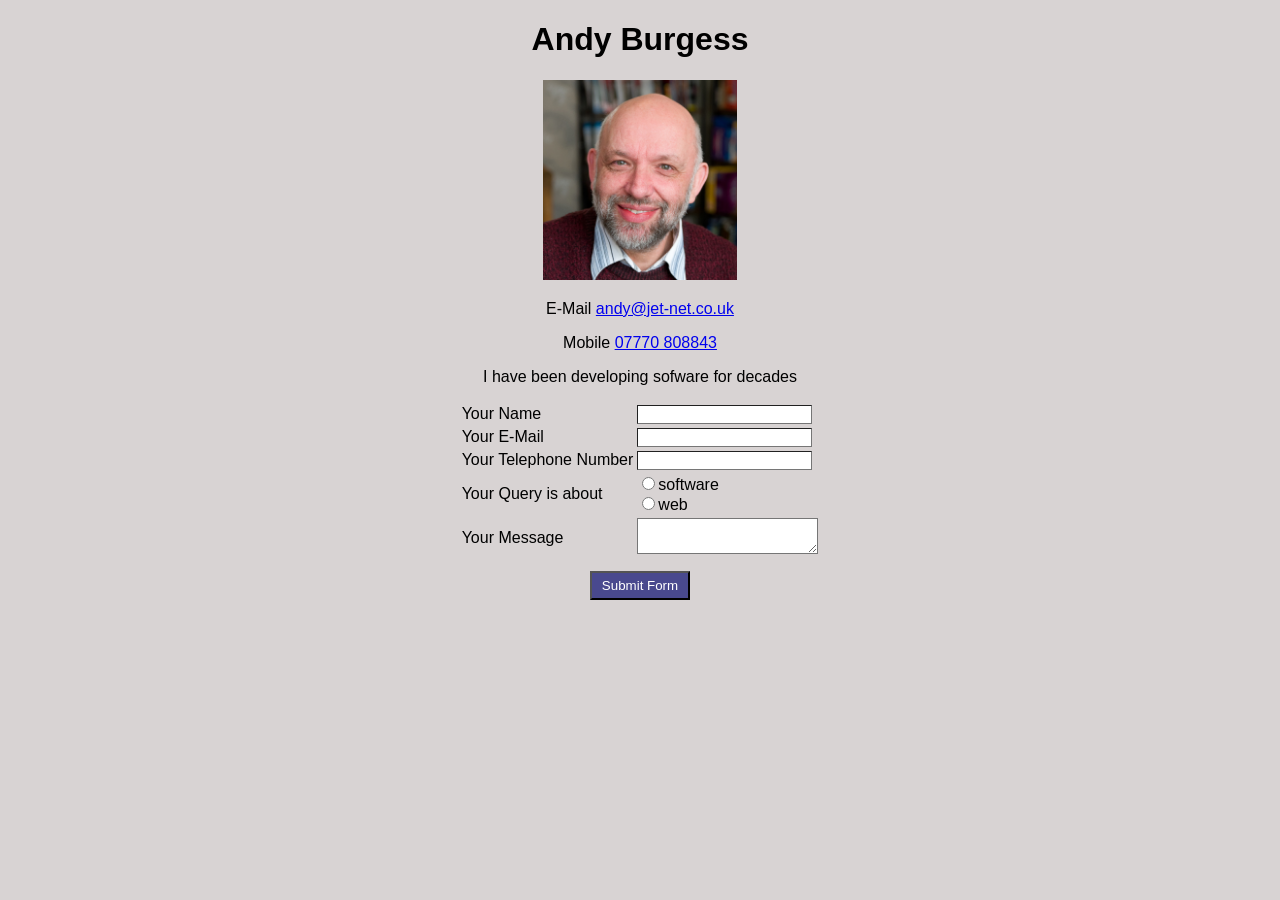
<file: week1/index.html>
<!doctype html>
<html lang="en">
  <head>
    <meta charset="UTF-8" />
    <meta name="viewport" content="width=device-width, initial-scale=1.0" />
    <title>Andy Burgess</title>
    <link rel="stylesheet" href="css/style.css" />
  </head>
  <body>
    <h1>Andy Burgess</h1>
    <section id="photo">
      <p><img src="IMGP8257.jpg" alt="A picture of Andy" /></p>
    </section>
    <section id="contact">
      <p>E-Mail <a href="mailto:andy@jet-net.co.uk">andy@jet-net.co.uk</a></p>
      <p>Mobile <a href="tel:+447770808843">07770 808843</a></p>
    </section>
    <section id="bio">
      <p>I have been developing sofware for decades</p>
    </section>
    <section id="contact-form">
      <form action="">
        <table>
          <tr>
            <td><label for="name">Your Name</label></td>
            <td><input type="text" name="name" id="name" /></td>
          </tr>
          <tr>
            <td><label for="email">Your E-Mail</label></td>
            <td><input type="email" name="email" id="email" /></td>
          </tr>
          <tr>
            <td><label for="telephone">Your Telephone Number</label></td>
            <td><input type="tel" name="telephone" id="telephone" /></td>
          </tr>
          <tr>
            <td><label for="query">Your Query is about</label></td>
            <td>
              <input
                type="radio"
                name="query"
                id="query-software"
              />software<br />
              <input type="radio" name="query" id="query-web" />web<br />
            </td>
          </tr>
          <tr>
            <td><label for="message">Your Message</label></td>
            <td><textarea name="message" id="message"></textarea></td>
          </tr>
        </table>
        <button type="submit">Submit Form</button>
      </form>
    </section>
  </body>
</html>
</file>
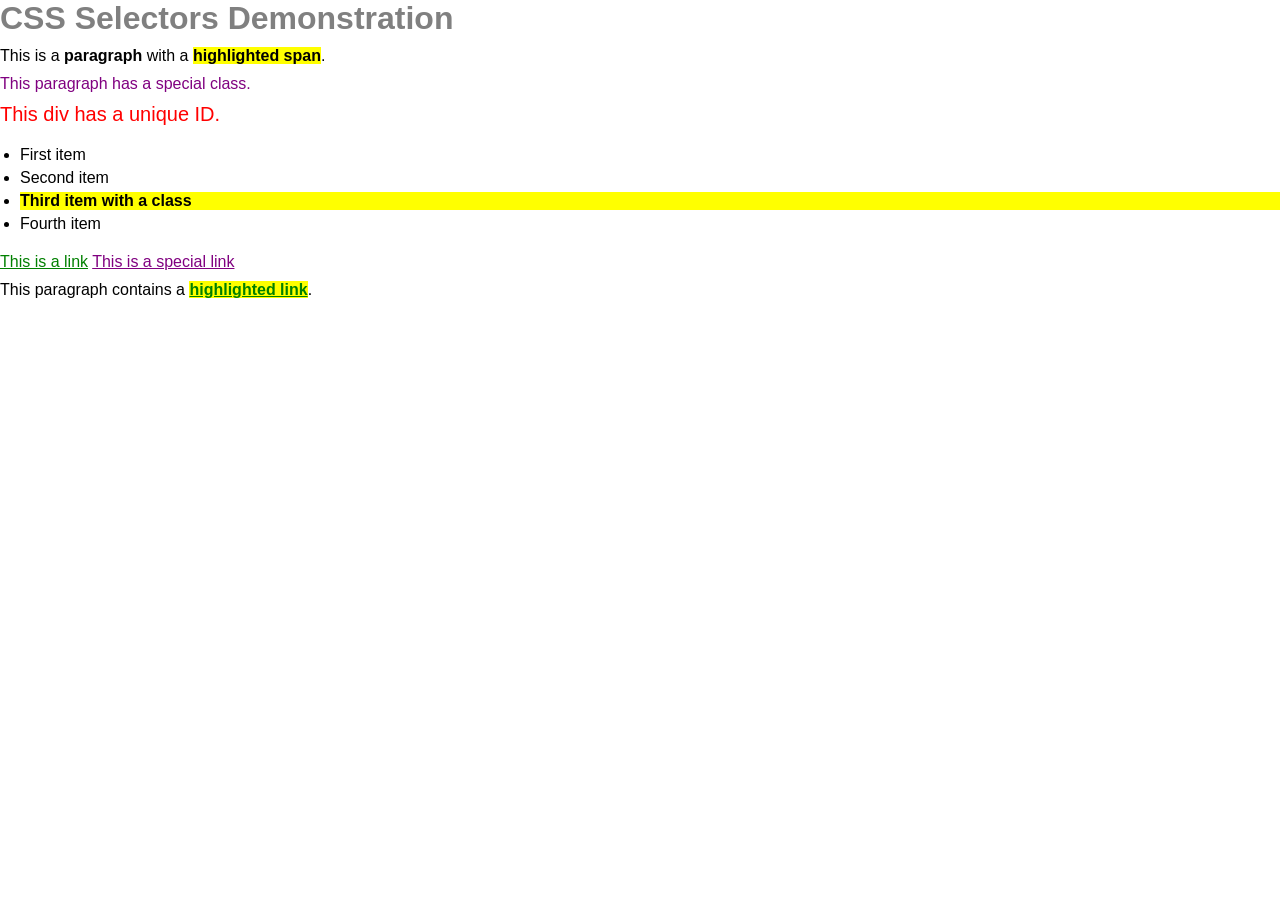
<file: week1/W1S3_6_exercise/index.htm>
<!doctype html>
<html lang="en">
  <head>
    <meta charset="UTF-8" />
    <meta name="viewport" content="width=device-width, initial-scale=1.0" />
    <title>CSS Selectors Example</title>
    <link rel="stylesheet" href="style.css" />
  </head>

  <body>
    <h1 class="new">CSS Selectors Demonstration</h1>

    <p>
      This is a <strong>paragraph</strong> with a
      <span class="highlight">highlighted span</span>.
    </p>

    <p class="special">This paragraph has a special class.</p>

    <div id="uniqueDiv">This div has a unique ID.</div>

    <ul>
      <li>First item</li>
      <li>Second item</li>
      <li class="highlight">Third item with a class</li>
      <li>Fourth item</li>
    </ul>

    <a href="#">This is a link</a>

    <a href="#" class="special">This is a special link</a>

    <p>
      This paragraph contains a
      <a href="#" class="highlight">highlighted link</a>.
    </p>
  </body>
</html>
</file>
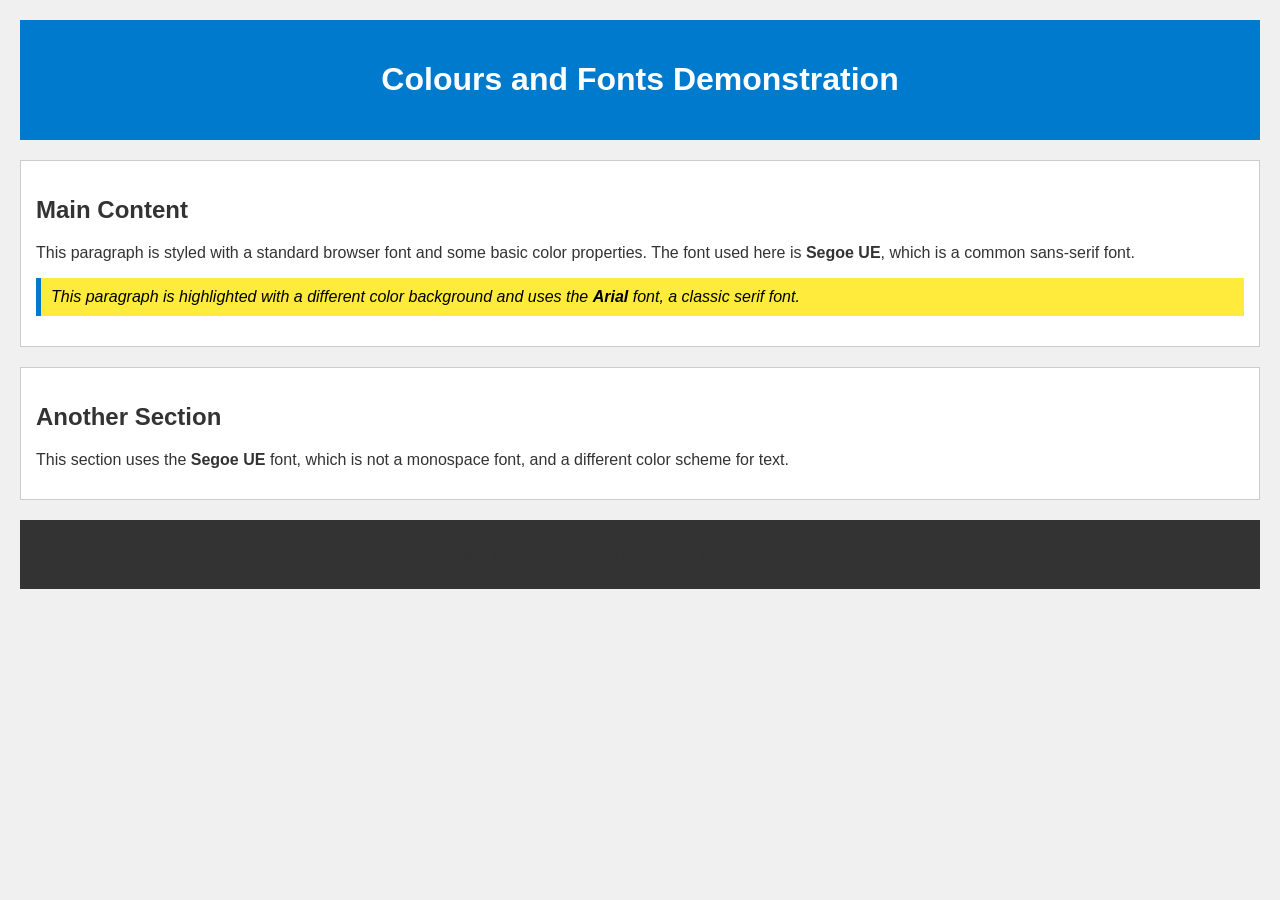
<file: week1/W1S3_7_challenge/index.htm>
<!doctype html>
<html lang="en">
  <head>
    <meta charset="UTF-8" />
    <meta name="viewport" content="width=device-width, initial-scale=1.0" />
    <title>Colors and Fonts Example</title>
    <link rel="stylesheet" href="style.css" />
  </head>

  <body>
    <header>
      <h1>Colours and Fonts Demonstration</h1>
    </header>

    <main>
      <section>
        <h2>Main Content</h2>
        <p>
          This paragraph is styled with a standard browser font and some basic
          color properties. The font used here is <strong>Segoe UE</strong>,
          which is a common sans-serif font.
        </p>
        <p class="highlight red">
          This paragraph is highlighted with a different color background and
          uses the <strong>Arial</strong> font, a classic serif font.
        </p>
      </section>

      <section>
        <h2>Another Section</h2>
        <p>
          This section uses the <strong>Segoe UE</strong> font, which is not a
          monospace font, and a different color scheme for text.
        </p>
      </section>
    </main>

    <footer>
      <p>
        Footer text styled with <strong>Verdana</strong>, another common
        sans-serif font.
      </p>
    </footer>
  </body>
</html>
</file>
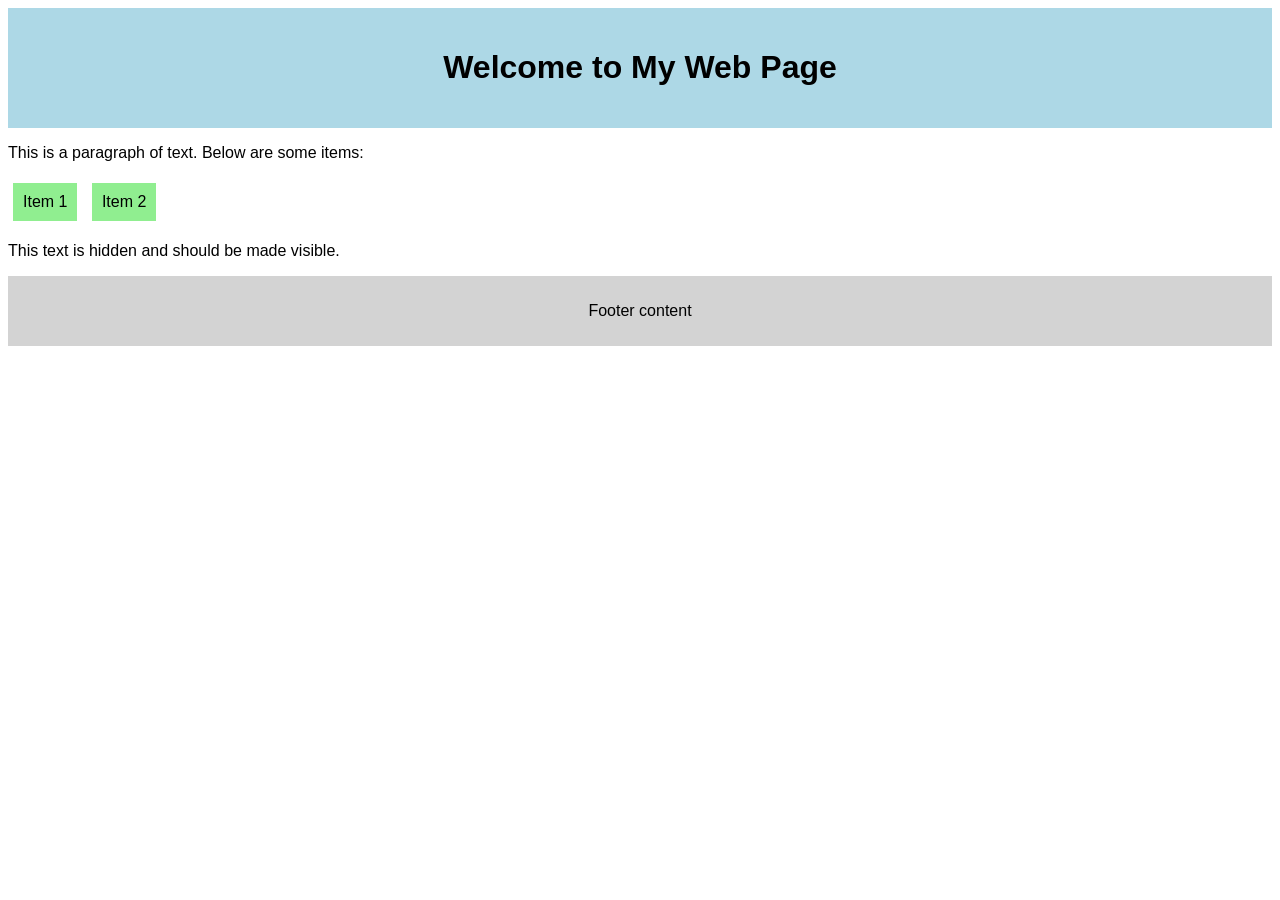
<file: week1/W1S3_8_challenge/index.htm>
<!DOCTYPE html>
<html lang="en">

<head>
    <meta charset="UTF-8">
    <meta name="viewport" content="width=device-width, initial-scale=1.0">
    <title>CSS Display Modes Exercise</title>
    <link rel="stylesheet" href="assets/css/style.css">
</head>

<body>

    <header>
        <h1>Welcome to My Web Page</h1>
    </header>

    <section>
        <p>This is a paragraph of text. Below are some items:</p>
        <div class="item">Item 1</div>
        <div class="item">Item 2</div>
    </section>

    <aside>
        <p class="hidden-text">This text is hidden and should be made visible.</p>
    </aside>

    <footer>
        <p>Footer content</p>
    </footer>

</body>

</html>
</file>
<file: week1/css/style.css>
* {
  background-color: rgb(216, 211, 211);
  text-align: center;
  font-family: Verdana, Geneva, Tahoma, sans-serif;
}

table {
  margin: 0px auto;
}
table tr td {
  text-align: left;
}

section#photo img {
  height: 200px;
}

button {
  background-color: rgb(73, 73, 142);
  color: white;
  padding: 5px 10px;
}

table {
  margin-bottom: 10px;
}

input,
textarea {
  border-width: 1px;
  background-color: white;
}
</file>
<file: week1/W1S3_6_exercise/style.css>
/* This is the Universal Selector - targets all elements on the page */
* {
  font-family: Arial, sans-serif;
  margin: 0;
  padding: 0;
}

/* This is an element selector that applies to all h1 tags */
h1 {
  color: green;
}

/* This is an element selector that applies to all p tags*/
p {
  margin: 10px 0;
}

/* This is an element selector that applies to ul tags */
ul {
  margin: 20px 0;
  padding-left: 20px;
}

/* This is an element selector that applies to all li tags */
li {
  margin: 5px 0;
}

/* This is an element selector that applies to all a (anchor) tags */
a {
  color: green;
}

/* This is a class selector - it is prefixed with a full-stop */
.highlight {
  background-color: yellow;
  font-weight: bold;
}

/* This is a class selector - it is prefixed with a full-stop */
.new {
  color: gray;
}

/* This is a class selector - it is prefixed with a full-stop */
.something {
  color: purple;
}

/* This is a class selector - it is prefixed with a full-stop */
.special {
  color: purple;
}

/* This is an ID selector - it is prefixed with a # and applies only to item with uniqueDiv as id */
#uniqueDiv {
  color: red;
  font-size: 20px;
}

/* These are two examples of attribute selectors (for my own reference) */
input[type="text"],
a[href^="https"] {
  background-color: red;
}
</file>
<file: week1/W1S3_7_challenge/style.css>
/* General Styles */
body {
  margin: 20px;
  padding: 0;
  background-color: #f0f0f0;
  font-family: "Franklin Gothic Medium", "Arial Narrow", Arial, sans-serif;
}

/* Header Styles */
header {
  background-color: #007acc;
  color: white;
  padding: 20px;
  text-align: center;
  font-family: Arial, sans-serif; /* Arial is a web-safe font */
}

/* Main Content Styles */
main {
  margin: 20px 0;
}

h1 {
  font-family:
    "Lucida Sans", "Lucida Sans Regular", "Lucida Grande",
    "Lucida Sans Unicode", Geneva, Verdana, sans-serif;
}

/* Section Styles */
section {
  margin-bottom: 20px;
  padding: 15px;
  background-color: #ffffff;
  border: 1px solid #cccccc;
}

h2 {
  /* font-family: Verdana, sans-serif; */
  font-family: Impact, Haettenschweiler, "Arial Narrow Bold", sans-serif;
  color: #333333;
}

/* Paragraph Styles */
p {
  /* font-family: Arial, sans-serif; */
  font-family: "Segoe UI", Tahoma, Geneva, Verdana, sans-serif;
  color: #333333;
  margin-bottom: 15px;
}

.red {
  color: red;
}

p.highlight {
  background-color: #ffeb3b;
  /* font-family:
    "Times New Roman", serif; Times New Roman is a web-safe font */
  font-family: Arial, Helvetica, sans-serif;
  font-style: italic;
  color: #000000;
  padding: 10px;
  border-left: 5px solid #007acc;
}

/* Footer Styles */
footer {
  background-color: #333333;
  color: white;
  padding: 10px;
  text-align: center;
  font-family: Verdana, sans-serif; /* Verdana is a web-safe font */
}
</file>
<file: week1/W1S3_8_challenge/assets/css/style.css>
/* Basic styling */
body {
  font-family: Arial, sans-serif;
}

header {
  background-color: lightblue;
  padding: 20px;
  text-align: center;
}

footer {
  background-color: lightgray;
  padding: 10px;
  text-align: center;
}

/* Issue: This text is currently hidden */
.hidden-text {
  /* display: none; */
  /* Fix this */
  display: block;
}

/* Items are currently stacked vertically */
.item {
  /* display: block; */
  /* Change this to allow them to be side by side */
  display: inline-block;
  padding: 10px;
  background-color: lightgreen;
  margin: 5px;
}
</file>
